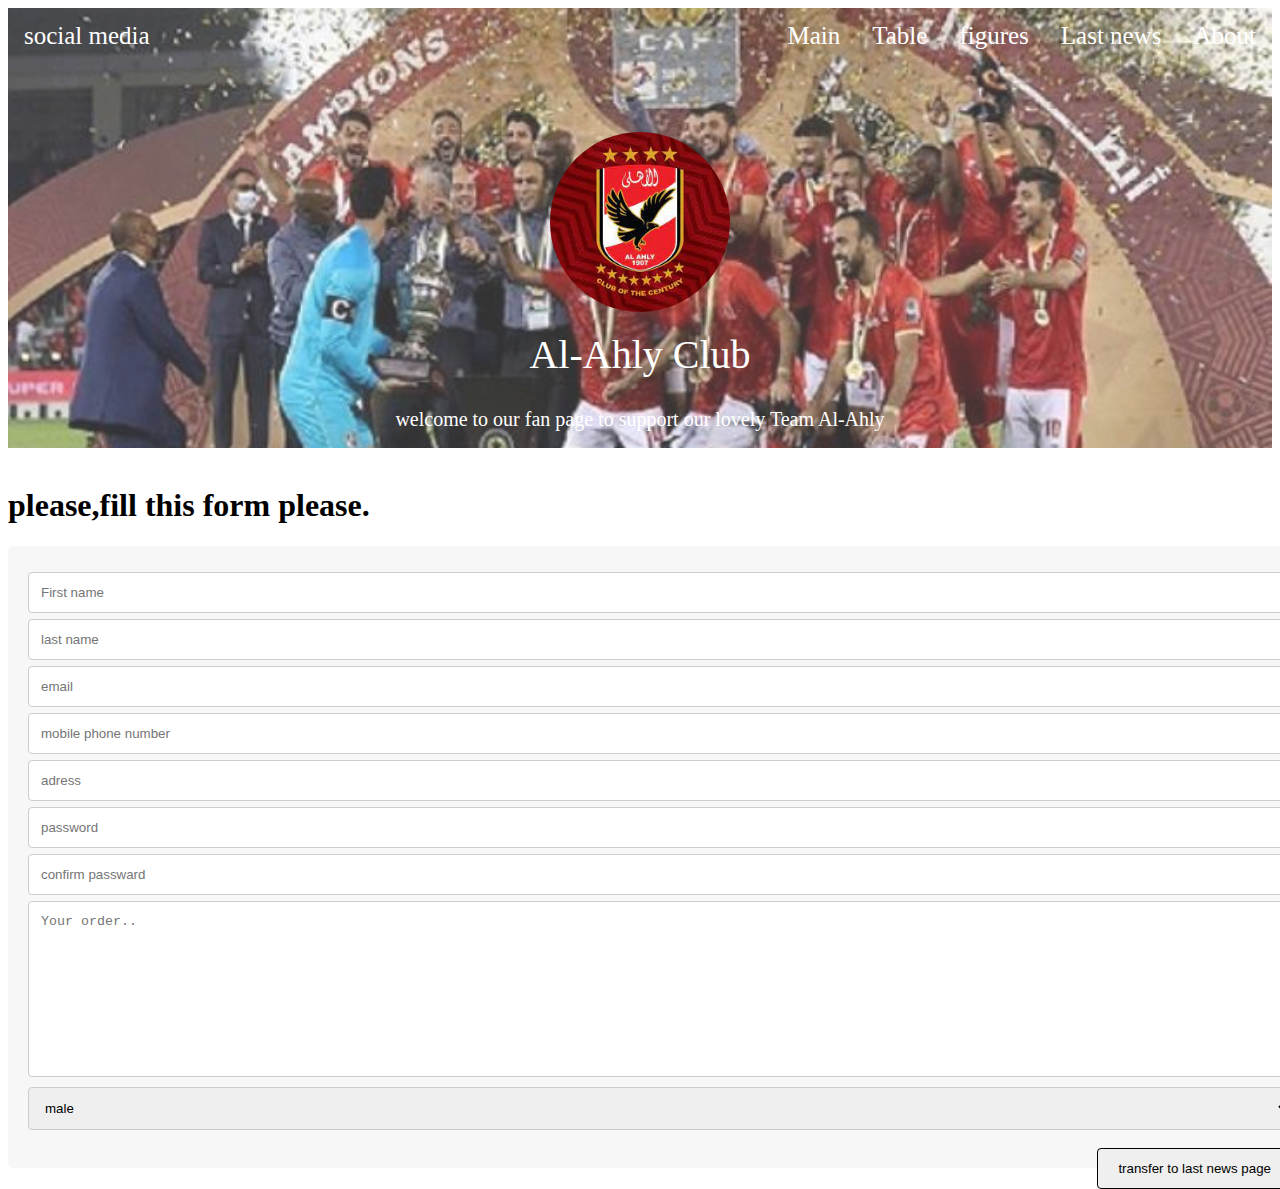
<file: index.html>
<!DOCTYPE html>
<head>
 <meta charset="utf-8">
 <meta http-equiv="X-UA-Compatible" content="IE=edge">
    <meta name="viewport" content="width=device-width, initial-scale=1.0">
  <style>
  
    
  
     

</style>
  
  
   <script src="javascript.js"></script>
  <link href="css.css?ver=1.1.0" rel="stylesheet">


</head>
 <body >
    
    

  
    <div class="page-header" filter-color="green">
     
      <div class="page-header-image" data-parallax="true" style="background-image: url('background.jpg')"></div>
      
             <ul class="navbar-nav">
                <li><a href="index2.html">About</a></li>
                <li><a href="index3.html">Last news</a></li>
                <li><a href="index4.html">figures</a></li>
                <li><a href="index5.html">Table</a></li>
                <li><a href="index.html">Main</a></li>
                <li style="float:left;" class="dropdown">
                 <a  class="dropbtn">social media</a>
                   <div class="dropdown-content">
                      <a href="https://www.facebook.com/Officialahlysc">facebook</a>
                      <a href="https://twitter.com/AlAhly">twitter</a>
                      <a href="https://www.instagram.com/alahlytv/">instagram</a>
                   </div>
                  </li>
                  </li>
              </ul>
          
      <div class="container">
        <div class="content-center">
          <div class="cc-profile-image"><a href="#"><img src="Al-ahly.jpg" alt="Image"/></a></div>
          <div class="h2 title">Al-Ahly Club</div>
          <p class="category text-white">welcome to our fan page to support our lovely Team Al-Ahly</p>
      </div>
      </div>
    </div>
    <br>
    <h1>please,fill this form please.</h1>
    
     <div class="form">
          
            <form id="myform"  onsubmit="validation(event)"  autocomplete="on" >

    
            <div class="inputBox">
                <input name="fname" type="text" placeholder="First name" id="user" class="control" required>
                <input name="lname" type="text" placeholder="last name" id="user2" class="control" required>
                <input name="email" type="email" id="email" class="control" placeholder="email" required>
                <input  name="number" type="tel" id="mobile" class="control" placeholder="mobile phone number" pattern="[0-9]{11}"  required>
                <input name="adress" type="text" id="adress" class="adress" placeholder="adress" required>
                <input  name="password"type="password" id ="pass" class="control" placeholder="password" required>
                <input name="passward" type="password" placeholder="confirm passward" id="conpass" class="control" >
            </div>

        
                
           
           

            <textarea placeholder="Your order.." name="address" id="" cols="30" rows="10" required></textarea>
            
               
            
            <select id="gender" name="gender">
              <option value="male">male</option>
              <option value="female">female</option>
          </select><br><br>
            

            <input type="submit" value="transfer to last news page" class="btn" id="submit" >

        </form>
          </div>
 
  
    
 
    
    
  


</html>
</file>
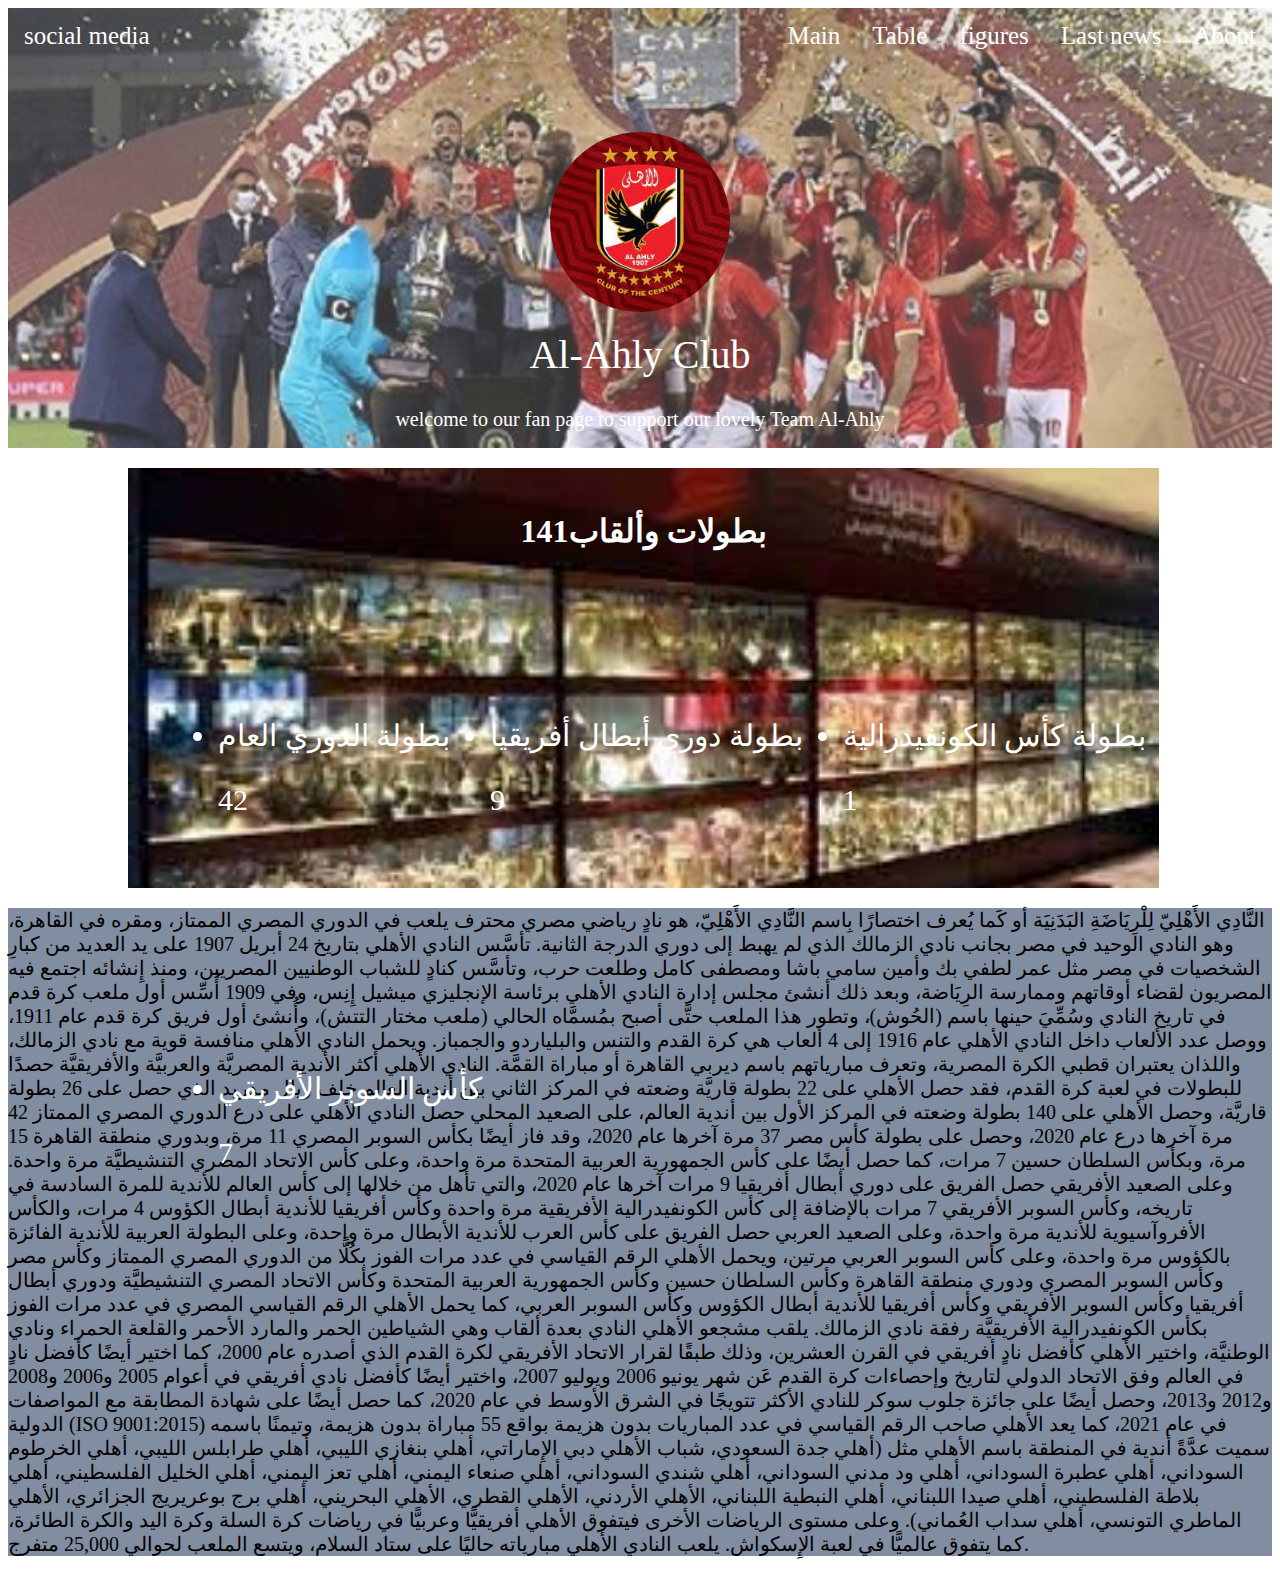
<file: index2.html>
<!DOCTYPE html>
<head>
 <meta charset="utf-8">
  <style>
  
    
  
     

</style>
  
  
 
    <link href="css.css?ver=1.1.0" rel="stylesheet">


</head>
 <body  >
    
    

  
    <div class="page-header" filter-color="green">
     
      <div class="page-header-image" data-parallax="true" style="background-image: url('background.jpg')"></div>
      
             <ul class="navbar-nav">
                <li><a href="index2.html">About</a></li>
                <li><a href="index3.html">Last news</a></li>
                <li><a href="index4.html">figures</a></li>
                <li><a href="index5.html">Table</a></li>
                <li><a href="index.html">Main</a></li>
                <li style="float:left;" class="dropdown">
                 <a  class="dropbtn">social media</a>
                   <div class="dropdown-content">
                      <a href="https://www.facebook.com/Officialahlysc">facebook</a>
                      <a href="https://twitter.com/AlAhly">twitter</a>
                      <a href="https://www.instagram.com/alahlytv/">instagram</a>
                   </div>
                  </li>
                  </li>
              </ul>
          
      <div class="container">
        <div class="content-center">
          <div class="cc-profile-image"><a href="#"><img src="Al-ahly.jpg" alt="Image"/></a></div>
          <div class="h2 title">Al-Ahly Club</div>
          <p class="category text-white">welcome to our fan page to support our lovely Team Al-Ahly</p>
      </div>
      </div>
    </div>
 
   
   
        <div class="awardshead">
          <div class="awardstitle">
          <h1 >141بطولات وألقاب</h1>
          <div class="awardslist"></div>
          <ul class="awardslist">
          <li>
          <p>بطولة الدوري العام</p>
          <p>42</p>
          </li>
          <li>
          <p>بطولة دوري أبطال أفريقيا</p>
          <p>9</p>
          </li>
          <li>
          <p>بطولة كأس الكونفيدرالية</p>
          <p>1</p>
          </li>
          <li>
          <p>كأس السوبر الأفريقي</p>
          <p>7</p>
          </li>
          </ul>
          </div>
         </div>
          </div>
    
   <p class="information">
    النَّادِي الأَهْلِيّ لِلْرِيَاضَةِ البَدَنِيَة أو كَما يُعرف اختصارًا بِاسم النَّادِي الأَهْلِيّ، هو نادٍ رياضي مصري محترف يلعب في الدوري المصري الممتاز، ومقره في القاهرة، وهو النادي الوحيد في مصر بجانب نادي الزمالك الذي لم يهبط إلى دوري الدرجة الثانية. تأسَّس النادي الأهلي بتاريخ 24 أبريل 1907 على يد العديد من كبارِ الشخصيات في مصر مثل عمر لطفي بك وأمين سامي باشا ومصطفى كامل وطلعت حرب، وتأسَّس كنادٍ للشباب الوطنيين المصريين، ومنذ إِنشائه اجتمع فيه المصريون لقضاء أوقاتهم وممارسة الرِيَاضة، وبعد ذلك أنشئ مجلس إدارة النادي الأهلي برئاسة الإنجليزي ميشيل إِنِس، وفي 1909 أُسِّس أول ملعب كرة قدم في تاريخ النادي وسُمِّيَ حينها باسم (الحُوش)، وتطور هذا الملعب حتَّى أصبح بمُسمَّاه الحالي (ملعب مختار التتش)، وأُنشئ أول فريق كرة قدم عام 1911، ووصل عدد الألعاب داخل النادي الأهلي عام 1916 إلى 4 ألعاب هي كرة القدم والتنس والبلياردو والجمباز. ويحمل النادي الأهلي منافسة قوية مع نادي الزمالك، واللذان يعتبران قطبي الكرة المصرية، وتعرف مبارياتهم باسم ديربي القاهرة أو مباراة القمَّة. النادي الأهلي أكثر الأندية المصريَّة والعربيَّة والأفريقيَّة حصدًا للبطولات في لعبة كرة القدم، فقد حصل الأهلي على 22 بطولة قاريَّة وضعته في المركز الثاني بين أندية العالم خلف ريال مدريد الذي حصل على 26 بطولة قاريَّة، وحصل الأهلي على 140 بطولة وضعته في المركز الأول بين أندية العالم، على الصعيد المحلي حصل النادي الأهلي على درع الدوري المصري الممتاز 42 مرة آخرها درع عام 2020، وحصل على بطولة كأس مصر 37 مرة آخرها عام 2020، وقد فاز أيضًا بكأس السوبر المصري 11 مرة، وبدوري منطقة القاهرة 15 مرة، وبكأس السلطان حسين 7 مرات، كما حصل أيضًا على كأس الجمهورية العربية المتحدة مرة واحدة، وعلى كأس الاتحاد المصري التنشيطيَّة مرة واحدة. وعلى الصعيد الأفريقي حصل الفريق على دوري أبطال أفريقيا 9 مرات آخرها عام 2020، والتي تأهل من خلالها إلى كأس العالم للأندية للمرة السادسة في تاريخه، وكأس السوبر الأفريقي 7 مرات بالإضافة إلى كأس الكونفيدرالية الأفريقية مرة واحدة وكأس أفريقيا للأندية أبطال الكؤوس 4 مرات، والكأس الأفروآسيوية للأندية مرة واحدة، وعلى الصعيد العربي حصل الفريق على كأس العرب للأندية الأبطال مرة واحدة، وعلى البطولة العربية للأندية الفائزة بالكؤوس مرة واحدة، وعلى كأس السوبر العربي مرتين، ويحمل الأهلي الرقم القياسي في عدد مرات الفوز بكُلًّا من الدوري المصري الممتاز وكأس مصر وكأس السوبر المصري ودوري منطقة القاهرة وكأس السلطان حسين وكأس الجمهورية العربية المتحدة وكأس الاتحاد المصري التنشيطيَّة ودوري أبطال أفريقيا وكأس السوبر الأفريقي وكأس أفريقيا للأندية أبطال الكؤوس وكأس السوبر العربي، كما يحمل الأهلي الرقم القياسي المصري في عدد مرات الفوز بكأس الكونفيدرالية الأفريقيَّة رفقة نادي الزمالك. يلقب مشجعو الأهلي النادي بعدة ألقاب وهي الشياطين الحمر والمارد الأحمر والقلعة الحمراء ونادي الوطنيَّة، واختير الأهلي كأفضل نادٍ أفريقي في القرن العشرين، وذلك طبقًا لقرار الاتحاد الأفريقي لكرة القدم الذي أصدره عام 2000، كما اختير أيضًا كأفضل نادٍ في العالم وفق الاتحاد الدولي لتاريخ وإحصاءات كرة القدم عَن شهر يونيو 2006 ويوليو 2007، واختير أيضًا كأفضل نادي أفريقي في أعوام 2005 و2006 و2008 و2012 و2013، وحصل أيضًا على جائزة جلوب سوكر للنادي الأكثر تتويجًا في الشرق الأوسط في عام 2020، كما حصل أيضًا على شهادة المطابقة مع المواصفات الدولية (ISO 9001:2015) في عام 2021، كما يعد الأهلي صاحب الرقم القياسي في عدد المباريات بدون هزيمة بواقع 55 مباراة بدون هزيمة، وتيمنًا باسمه سميت عدَّةً أندية في المنطقة باسم الأهلي مثل (أهلي جدة السعودي، شباب الأهلي دبي الإِماراتي، أهلي بنغازي الليبي، أهلي طرابلس الليبي، أهلي الخرطوم السوداني، أهلي عطبرة السوداني، أهلي ود مدني السوداني، أهلي شندي السوداني، أهلي صنعاء اليمني، أهلي تعز اليمني، أهلي الخليل الفلسطيني، أهلي بلاطة الفلسطيني، أهلي صيدا اللبناني، أهلي النبطية اللبناني، الأهلي الأردني، الأهلي القطري، الأهلي البحريني، أهلي برج بوعريريج الجزائري، الأهلي الماطري التونسي، أهلي سداب العُماني). وعلى مستوى الرياضات الأخرى فيتفوق الأهلي أفريقيًّا وعربيًّا في رياضات كرة السلة وكرة اليد والكرة الطائرة، كما يتفوق عالميًّا في لعبة الإِسكواش. يلعب النادي الأهلي مبارياته حاليًا على ستاد السلام، ويتسع الملعب لحوالي 25,000 متفرج.
   </p>
   
   
   



</html>
</file>
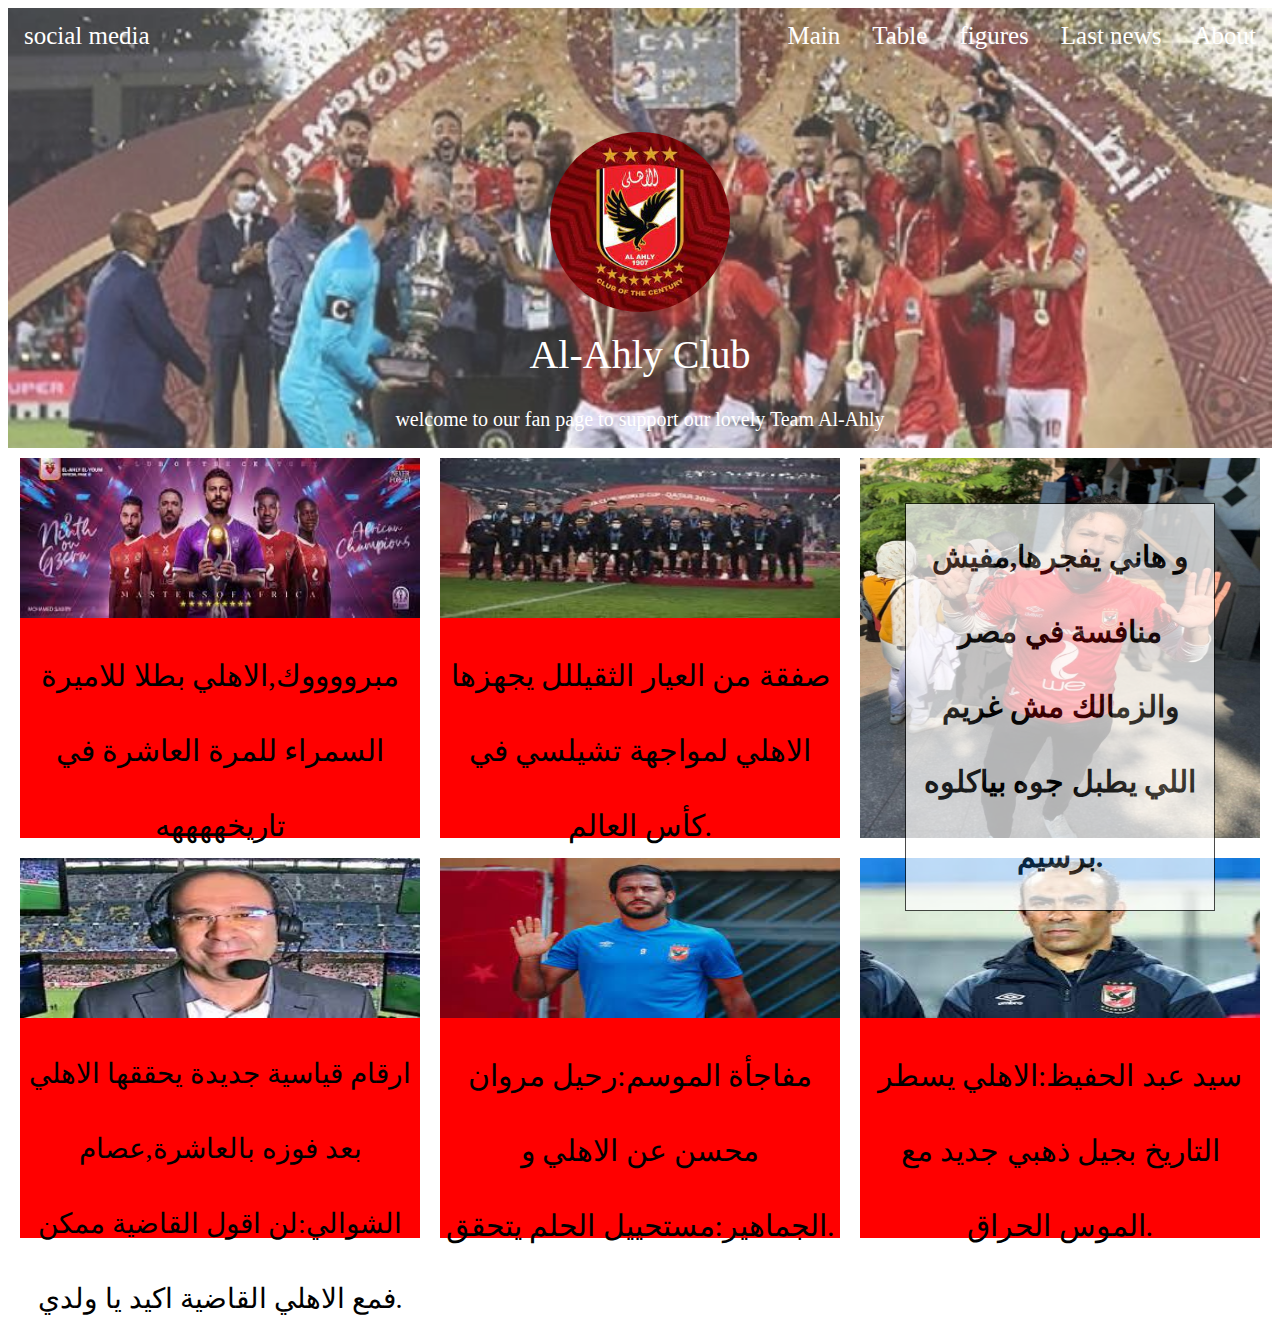
<file: index3.html>
<!DOCTYPE html>
<head>
 <meta charset="utf-8">
  <style>
  
    
  
     

</style>
  
  
 
    <link href="css.css?ver=1.1.0" rel="stylesheet">


</head>
 <body >
    
    

  
    <div class="page-header" filter-color="green">
     
      <div class="page-header-image" data-parallax="true" style="background-image: url('background.jpg')"></div>
      
             <ul class="navbar-nav">
                <li><a href="index2.html">About</a></li>
                <li><a href="index3.html">Last news</a></li>
                <li><a href="index4.html">figures</a></li>
                <li><a href="index5.html">Table</a></li>
                <li><a href="index.html">Main</a></li>
                <li style="float:left;" class="dropdown">
                 <a  class="dropbtn">social media</a>
                   <div class="dropdown-content">
                      <a href="https://www.facebook.com/Officialahlysc">facebook</a>
                      <a href="https://twitter.com/AlAhly">twitter</a>
                      <a href="https://www.instagram.com/alahlytv/">instagram</a>
                   </div>
                  </li>
                  </li>
              </ul>
          
      <div class="container">
        <div class="content-center">
          <div class="cc-profile-image"><a href="#"><img src="Al-ahly.jpg" alt="Image"/></a></div>
          <div class="h2 title">Al-Ahly Club</div>
          <p class="category text-white">welcome to our fan page to support our lovely Team Al-Ahly</p>
      </div>
      </div>
    </div>
    
    
    <div class="lastnews">
        <div class="div1"><br><br><p>مبرووووك,الاهلي بطلا للاميرة السمراء للمرة العاشرة في تاريخههههه</p></div>
        <div class="div2"><br><br><p>صفقة من العيار الثقيللل يجهزها الاهلي لمواجهة تشيلسي في كأس العالم.</p></div>
        <div class="div3"><div class="div31"><p>و هاني يفجرها,مفيش منافسة في مصر والزمالك مش غريم اللي يطبل جوه بياكلوه برسيم.</p></div></div> 
    </div>
    <div class="lastnews">
        <div class="div4"><br><br><p>ارقام قياسية جديدة يحققها الاهلي بعد فوزه بالعاشرة,عصام الشوالي:لن اقول القاضية ممكن فمع الاهلي القاضية اكيد يا ولدي.</p></div>
        <div class="div5"><br><br><p>مفاجأة الموسم:رحيل مروان محسن عن الاهلي و الجماهير:مستحييل الحلم يتحقق.</p></div>
        <div class="div6"><br><br><p>سيد عبد الحفيظ:الاهلي يسطر التاريخ بجيل ذهبي جديد مع الموس الحراق.</p></div> 
     </div>

  


</html>
</file>
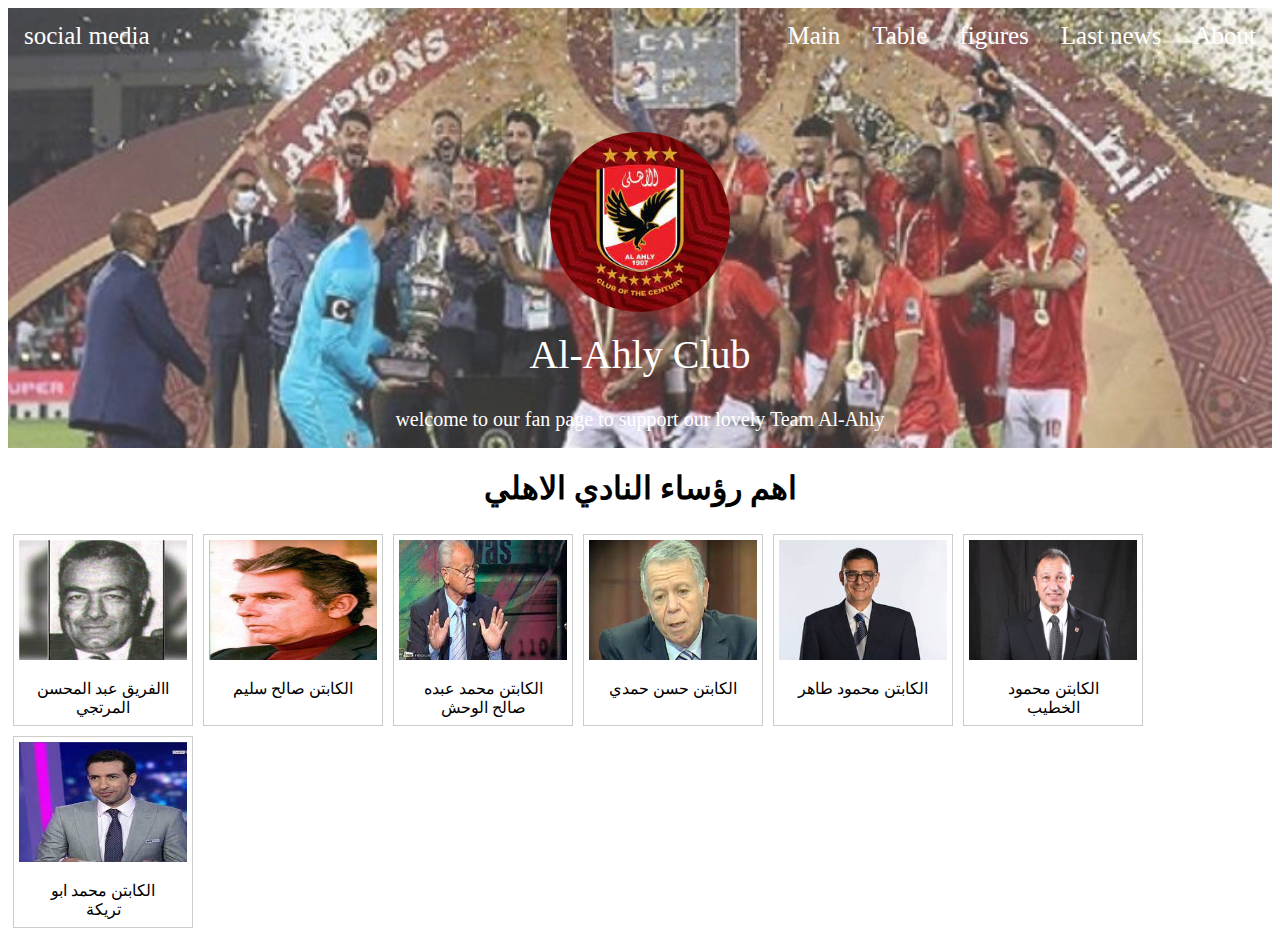
<file: index4.html>
<!DOCTYPE html>
<head>
 <meta charset="utf-8">
  <style>
  
    
  
     

</style>
  
  
 
    <link href="css.css?ver=1.1.0" rel="stylesheet">


</head>
 <body >
    
    

  
    <div class="page-header" filter-color="green">
     
      <div class="page-header-image" data-parallax="true" style="background-image: url('background.jpg')"></div>
      
             <ul class="navbar-nav">
                <li><a href="index2.html">About</a></li>
                <li><a href="index3.html">Last news</a></li>
               <li><a href="index4.html">figures</a></li>
                <li><a href="index5.html">Table</a></li>
                <li><a href="index.html">Main</a></li>
                <li style="float:left;" class="dropdown">
                 <a  class="dropbtn">social media</a>
                   <div class="dropdown-content">
                      <a href="https://www.facebook.com/Officialahlysc">facebook</a>
                      <a href="https://twitter.com/AlAhly">twitter</a>
                      <a href="https://www.instagram.com/alahlytv/">instagram</a>
                   </div>
                  </li>
                  </li>
              </ul>
             
      <div class="container">
        <div class="content-center">
          <div class="cc-profile-image"><a href="#"><img src="Al-ahly.jpg" alt="Image"/></a></div>
          <div class="h2 title">Al-Ahly Club</div>
          <p class="category text-white">welcome to our fan page to support our lovely Team Al-Ahly</p>
      </div>
      </div>
    </div>
    
      <h1 style="text-align:center;">اهم رؤساء النادي الاهلي</h1>
    
    <div class="gallery">
  <a target="_blank" href="https://ar.wikipedia.org/wiki/%D8%B9%D8%A8%D8%AF_%D8%A7%D9%84%D9%85%D8%AD%D8%B3%D9%86_%D9%85%D8%B1%D8%AA%D8%AC%D9%8A">
    <img src="mortagy.jpg" alt="Abo-treika" >
  </a>
  <div class="desc">االفريق عبد المحسن المرتجي</div>
</div>
    
    
    <div class="gallery">
  <a target="_blank" href="https://ar.wikipedia.org/wiki/%D8%B5%D8%A7%D9%84%D8%AD_%D8%B3%D9%84%D9%8A%D9%85">
    <img src="sleem.jpg" alt="Abo-treika" >
  </a>
  <div class="desc">الكابتن صالح سليم</div>
</div>
    
     <div class="gallery">
  <a target="_blank" href="https://ar.wikipedia.org/wiki/%D9%85%D8%AD%D9%85%D8%AF_%D8%B9%D8%A8%D8%AF%D9%87_%D8%B5%D8%A7%D9%84%D8%AD_%D8%A7%D9%84%D9%88%D8%AD%D8%B4">
    <img src="saleh.jpg" alt="Abo-treika" >
  </a>
  <div class="desc">الكابتن محمد عبده صالح الوحش</div>
</div>
     
     <div class="gallery">
  <a target="_blank" href="https://ar.wikipedia.org/wiki/%D8%AD%D8%B3%D9%86_%D8%AD%D9%85%D8%AF%D9%8A">
    <img src="hassan.jpg" alt="Abo-treika" >
  </a>
  <div class="desc">الكابتن حسن حمدي</div>
</div>
     
     <div class="gallery">
  <a target="_blank" href="https://ar.wikipedia.org/wiki/%D9%85%D8%AD%D9%85%D9%88%D8%AF_%D8%B7%D8%A7%D9%87%D8%B1">
    <img src="taher.jpg" alt="Abo-treika" >
  </a>
  <div class="desc">الكابتن محمود طاهر</div>
</div>
     
     <div class="gallery">
  <a target="_blank" href="https://ar.wikipedia.org/wiki/%D9%85%D8%AD%D9%85%D9%88%D8%AF_%D8%A7%D9%84%D8%AE%D8%B7%D9%8A%D8%A8">
    <img src="khateeb.jpg" alt="khateeb">
  </a>
  <div class="desc">الكابتن محمود الخطيب</div>
</div>
    
    
    <div class="gallery">
  <a target="_blank" href="https://ar.wikipedia.org/wiki/%D9%85%D8%AD%D9%85%D8%AF_%D8%A3%D8%A8%D9%88_%D8%AA%D8%B1%D9%8A%D9%83%D8%A9">
    <img src="abotreika.jpg" alt="Abo-treika" >
  </a>
  <div class="desc">الكابتن محمد ابو تريكة</div>
</div>
    
    
    
    
    
  


</html>
</file>
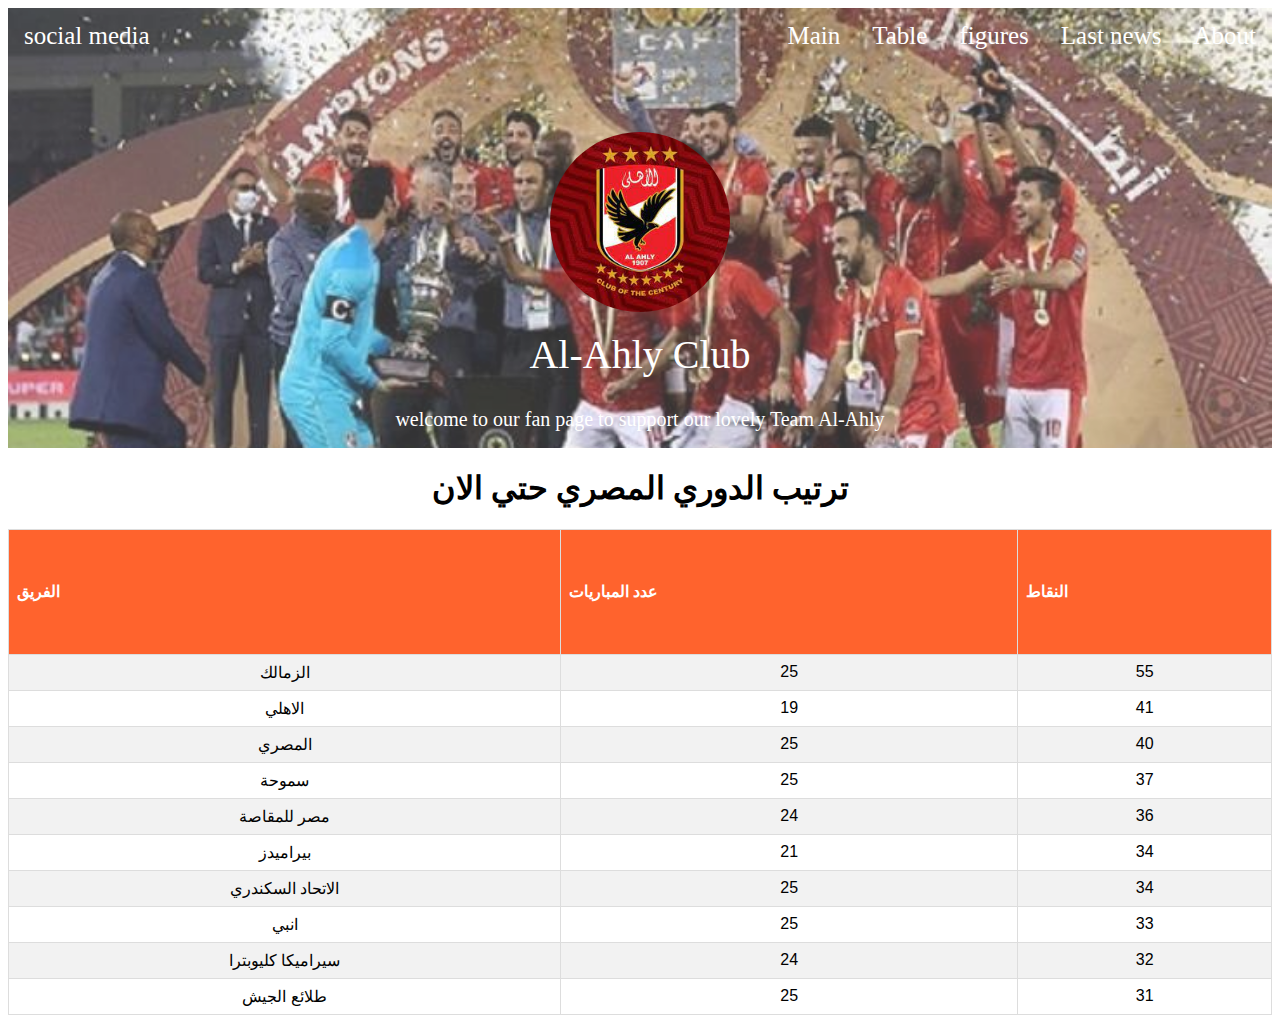
<file: index5.html>
<!DOCTYPE html>
<head>
 <meta charset="utf-8">
  <style>
  
    
  
     

</style>
  
  
 
    <link href="css.css?ver=1.1.0" rel="stylesheet">


</head>
 <body >
    
    

  
    <div class="page-header" filter-color="green">
     
      <div class="page-header-image" data-parallax="true" style="background-image: url('background.jpg')"></div>
      
              <ul class="navbar-nav">
                <li><a href="index2.html">About</a></li>
                <li><a href="index3.html">Last news</a></li>
                <li><a href="index4.html">figures</a></li>
                <li><a href="index5.html">Table</a></li>
                <li><a href="index.html">Main</a></li>
                <li style="float:left;" class="dropdown">
                 <a  class="dropbtn">social media</a>
                   <div class="dropdown-content">
                      <a href="https://www.facebook.com/Officialahlysc">facebook</a>
                      <a href="https://twitter.com/AlAhly">twitter</a>
                      <a href="https://www.instagram.com/alahlytv/">instagram</a>
                   </div>
                  </li>
                  </li>
              </ul>
              
            
          
      <div class="container">
        <div class="content-center">
          <div class="cc-profile-image"><a href="#"><img src="Al-ahly.jpg" alt="Image"/></a></div>
          <div class="h2 title">Al-Ahly Club</div>
          <p class="category text-white">welcome to our fan page to support our lovely Team Al-Ahly</p>
      </div>
      </div>
    </div>
    
    <h1 style="text-align:center;">ترتيب الدوري المصري حتي الان</h1>
    
    <table class="customers">
  <tr>
    <th>الفريق</th>
    <th>عدد المباريات</th>
    <th>النقاط</th>
  </tr>
  <tr>
    <td>الزمالك</td>
    <td>25</td>
    <td>55</td>
  </tr>
  <tr>
    <td>الاهلي</td>
    <td>19</td>
    <td>41</td>
  </tr>
  <tr>
    <td>المصري</td>
    <td>25</td>
    <td>40</td>
  </tr>
  <tr>
    <td>سموحة</td>
    <td>25</td>
    <td>37</td>
  </tr>
  <tr>
    <td>مصر للمقاصة</td>
    <td>24</td>
    <td>36</td>
  </tr>
  <tr>
    <td>بيراميدز</td>
    <td>21</td>
    <td>34</td>
  </tr>
  <tr>
    <td>الاتحاد السكندري</td>
    <td>25</td>
    <td>34</td>
  </tr>
  <tr>
    <td>انبي</td>
    <td>25</td>
    <td>33</td>
  </tr>
  <tr>
    <td>سيراميكا كليوبترا</td>
    <td>24</td>
    <td>32</td>
  </tr>
  <tr>
    <td>طلائع الجيش</td>
    <td>25</td>
    <td>31</td>
  </tr>
</table>
  


</html>
</file>
<file: css.css>
h2, .h2 {
  font-size: 2.5em;
  margin-bottom: 30px; }
.page-header {
  height: 70vh;
  max-height: 440px;
  padding: 0;
  left:0%;
  color: #FFFFFF;
  position: relative;
  background-position: center center;
  background-size: cover; }
  .page-header .page-header-image {
    position: absolute;
    background-size: cover;
    background-position: center center;
    width: 100%;
    height: 100%;
    opacity: 0.8;
    z-index: -1; }
  .page-header footer {
    position: absolute;
    bottom: 0;
    width: 100%; }
  .page-header .container {
    height: 100%;
    z-index: 1;
    text-align: center;
    position: relative; }
    .page-header .container > .content-center {
      position: absolute;
      top: 50%;
      left:50%;
      transform: translate(-50%, -50%);
      text-align: center;
      padding: 0 15px;
      color: #FFFFFF;
      width: 100%;
      max-width: 880px; }
      .category{
        font-size: 20px;
      }
  .page-header .category,
  .page-header .description {
    color: rgba(255, 255, 255,1); }
  
  .page-header:after, .page-header:before {
    position: absolute;
    z-index: 0;
    width: 100%;
    height: 100%;
    display: block;
    left: 0;
    top: 0;
     }
  .page-header:before {
    background-color: rgba(0, 0, 0, 0.5); }
  .page-header[filter-color="orange"] {
    background: rgba(44, 44, 44, 0.2);
  
    background: linear-gradient(0deg, rgba(44, 44, 44, 0.2), rgba(224, 23, 3, 0.6));
   
  }
  
 

.cc-profile-image a {
  position: relative; }

.cc-profile-image a:before {
  content: "";
  border: 15px solid rgba(55, 140, 63, 0.6);
  border-radius: 50%;
  height: 180px;
  width: 180px;
  position: absolute;
  left: 0;
  -webkit-animation: pulsate 1.6s ease-out;
          animation: pulsate 1.6s ease-out;
  -webkit-animation-iteration-count: infinite;
          animation-iteration-count: infinite;
  opacity: 0.0;
  z-index: 99; }

.cc-profile-image img {
  position: relative;
  border-radius: 50%;
  height: 180px;
  width: 180px;
  padding: 0;
  margin: 0;
  border: 15px solid transparent;
  z-index: 9999;
  transition: all .3s ease-out; }

.cc-profile-image a:hover img {
  transform: scale(1.06, 1.06); }

.cc-profile-image a:hover:before {
  -webkit-animation: none;
          animation: none; }
          
          
        .navbar-nav  {
  list-style-type: none;
  margin: 0;
  padding: 0;
  overflow: hidden;
  
}

.navbar-nav li {
  float: right;
}

.navbar-nav li a{
  display: block;
  color: white;
  text-align: center;
  padding: 14px 16px;
  text-decoration: none;
  font-size: 25px;
}

.navbar-nav li a:hover {
  background-color: rgb(0, 255, 122);
}



 .navbar-nav .dropdown-content {
  display: none;
  position: absolute;
  background-color: #f9f9f9;
  min-width: 160px;
  box-shadow: 0px 8px 16px 0px rgba(0,0,0,0.2);
  z-index: 2;
}



.dropdown:hover .dropdown-content {
  display: block;
}

.navbar-nav li.dropdown {
  display: inline-block;
}

.navbar-nav .dropdown-content a {
  color: black;
  padding: 12px 16px;
  text-decoration: none;
  display: block;
  text-align: left;
}
.navbar-nav .dropdown:hover .dropdown-content {
  display: block;
}


.awardshead{
  width:80%;
 height:400px;
 display:flex;
 left:100px;
  margin:20px;
  padding:10px;
  background-image:url('awards.jpg');
  background-repeat: no-repeat;
  background-position: center center;
  position: relative;
  background-size: cover;
}
.awardstitle h1 {
  text-align: center;
     top: 10%;
  left: 50%;
  color:white;
  position:absolute;
  transform: translate(-50%, -50%);
  color: white;
}

.awardslist li{
  float:left;
  color:white;
  top:20%;
  margin-left: 40px;
  margin-top:20%;
  font-size: 30px;
  color:rgb(255, 255, 255);
}

.information{
  background-color: rgb(129, 141, 160);
  font-family:lateef;
  font-size:20px;
}

.lastnews {
  display: flex;
  justify-content: center;
  
  height:400px;
}

.lastnews > div {
  background-color: rgb(255, 0, 0);
  width: 400px;
  margin: 10px;
  text-align: center;
  line-height: 75px;
  font-size: 30px;
  
}

.div1{
 background-image: url('ten.jpg');
 background-size: 400px 160px;
 background-repeat: no-repeat;
}

.div2{
 background-image: url('worldcup.jpg');
 background-size: 400px 160px;
 background-repeat: no-repeat;
 
}

.div3{
 background-image: url('ahmad.jpg');
 background-size: 400px 400px;
 background-repeat: no-repeat;

}

div.div31 {
  margin: 45px;
  background-color: #ffffff;
  border: 1px solid black;
  opacity: 0.7;
}

div.div31 p {
  margin: 5%;
  font-weight: bold;
  color: #000000;
 
}

.div4{
 background-image: url('shawally.jpg');
 background-size: 400px 160px;
 background-repeat: no-repeat;
 
}
.div4 p{
 font-size: 28px;
 }
 
 .div5{
 background-image: url('marwan.jpg');
 background-size: 400px 160px;
 background-repeat: no-repeat;
}

.div6{
 background-image: url('sayed.jpg');
 background-size: 400px 160px;
 background-repeat: no-repeat;
}

div.gallery {
  margin: 5px;
  border: 1px solid #ccc;
  float: left;
  width: 168px;
  height:180px;
  padding:5px;
}

div.gallery:hover {
  border: 1px solid #777;
}

div.gallery img {
  width: 100%;
  height: 120px;
}

div.desc {
  padding: 15px;
  text-align: center;
}

.customers {
  font-family: Arial, Helvetica, sans-serif;
  border-collapse: collapse;
  width: 100%;
  margin-top:10px;
}

.customers td, .customers th {
  border: 1px solid #ddd;
  padding: 8px;
}

.customers tr:nth-child(even){background-color: #f2f2f2;}

.customers tr:hover {background-color: #ddd;}

.customers th {
  padding-top: 12px;
  padding-bottom: 12px;
  text-align: left;
  background-color: rgb(255, 99, 45);
  color: white;
}


input[type=tel],input[type=email],input[type=password],input[type=text], select, textarea {
    width: 100%;
    padding: 12px;
    border: 1px solid #ccc;
    border-radius: 4px;
    resize: vertical;
    margin-top: 6px;
  }
  
  label {
    padding: 12px 12px 12px 0;
    display: inline-block;
    
  }
  
  input[type=submit] {
    /* background-color: #4CAF50; */
    color: white;
    padding: 12px 20px;
    border: none;
    border-radius: 4px;
    cursor: pointer;
    float: right;
    border: 1px solid black;
    color: black;
  }
  
  input[type=submit]:hover {
    background-color: black;
    color: white;
  }
  
  .form {
    border-radius: 5px;
    background-color: #f2f2f296;
    padding: 20px;
    height: 100%;
    width: 100%;
}
  /* Clear floats after the columns */
  .row:after {
    content: "";
    display: table;
    clear: both;
  }
  
  /* Responsive layout - when the screen is less than 600px wide, make the two columns stack on top of each other instead of next to each other */
  @media screen and (max-width: 600px) {
    .col-25, .col-75, input[type=submit] {
      width: 100%;
      margin-top: 0;
    }
  }


  /* discounts */
  table {
    border-collapse: collapse;
    width: 100%;
  }
  
  th, td {
    padding: 8px;
    text-align: center;
    border-bottom: 1px solid #ddd
  }
  th{
      height: 100px;
  }
  
  tr:hover {background-color:#f5f5f5;}
</file>
